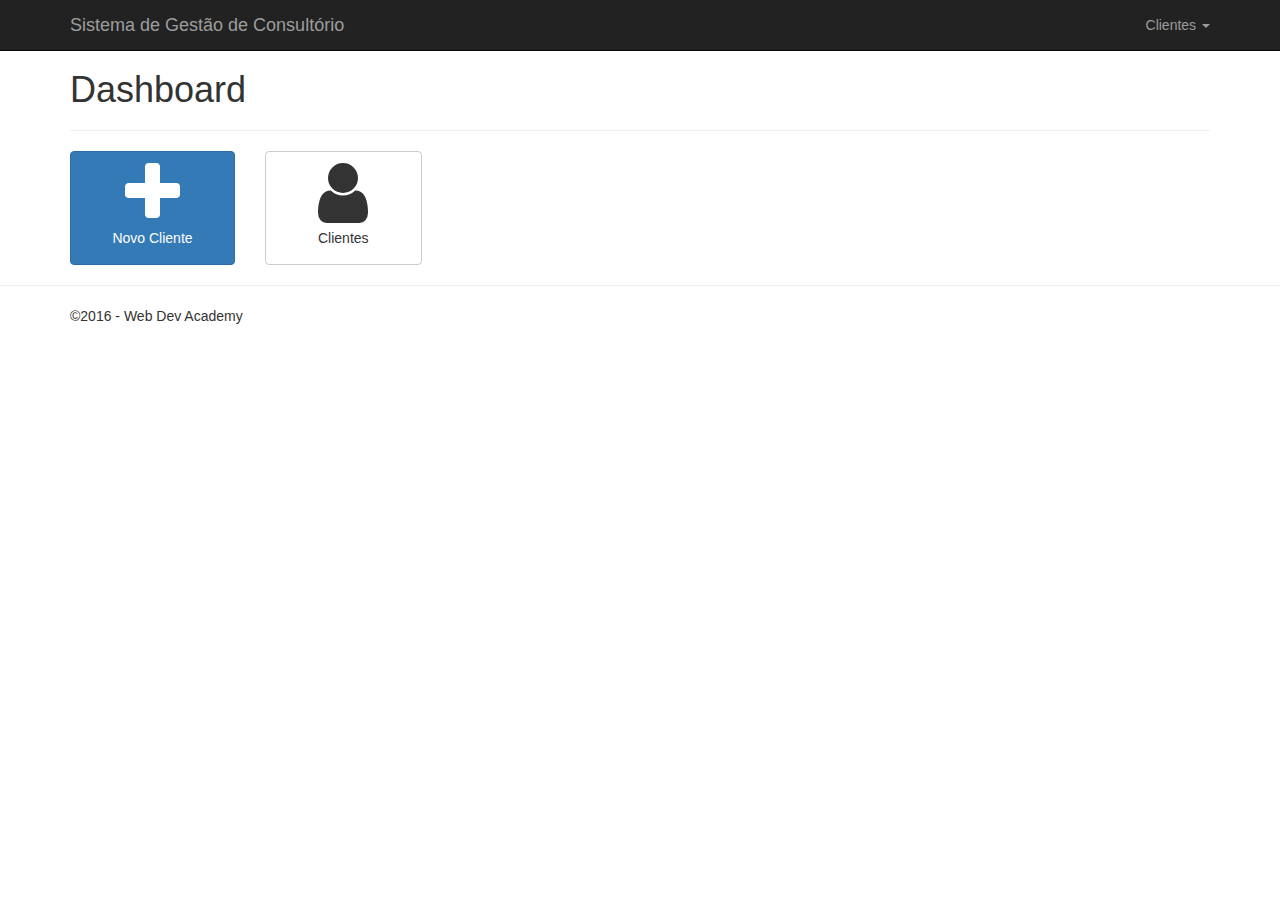
<file: index.html>
<!doctype html>
<html lang="pt-br">
<head>
    <meta charset="utf-8">
    <meta http-equiv="X-UA-Compatible" content="IE=edge,chrome=1">
    <title>Gestão de Consultório</title>
    <meta name="description" content="">
    <meta name="viewport" content="width=device-width, initial-scale=1">

    <link rel="stylesheet" href="css/lib/bootstrap.min.css">
    <style>
        body {
            padding-top: 50px;
            padding-bottom: 20px;
        }
    </style>
    <link rel="stylesheet" href="css/principal.css">
    <link rel="stylesheet" href="https://maxcdn.bootstrapcdn.com/font-awesome/4.6.2/css/font-awesome.min.css">
</head>
<body>

    <nav class="navbar navbar-inverse navbar-fixed-top" role="navigation">
      <div class="container">
        <div class="navbar-header">
          <button type="button" class="navbar-toggle collapsed" data-toggle="collapse" data-target="#navbar" aria-expanded="false" aria-controls="navbar">
            <span class="sr-only">Toggle navigation</span>
            <span class="icon-bar"></span>
            <span class="icon-bar"></span>
            <span class="icon-bar"></span>
          </button>
          <a href="#" class="navbar-brand">Sistema de Gestão de Consultório</a>
        </div>
        <div id="navbar" class="navbar-collapse collapse">
          <ul class="nav navbar-nav navbar-right">          
            <li class="dropdown">
                <a href="#" class="dropdown-toggle" data-toggle="dropdown" role="button" aria-haspopup="true" aria-expanded="false">
                    Clientes <span class="caret"></span>
                </a>
                <ul class="dropdown-menu">
                    <li><a href="#">Gerenciar Clientes</a></li>
                    <li><a href="#">Novo Cliente</a></li>
                </ul>
            </li>
          </ul>
        </div><!--/.navbar-collapse -->
      </div>
    </nav>

    <main class="container">


<h1>Dashboard</h1>
<hr />

<div class="row">
	<div class="col-xs-6 col-sm-3 col-md-2">
		<a href="customers/add.php" class="btn btn-primary">
			<div class="row">
				<div class="col-xs-12 text-center">
					<i class="fa fa-plus fa-5x"></i>
				</div>
				<div class="col-xs-12 text-center">
					<p>Novo Cliente</p>
				</div>
			</div>
		</a>
	</div>

	<div class="col-xs-6 col-sm-3 col-md-2">
		<a href="customers" class="btn btn-default">
			<div class="row">
				<div class="col-xs-12 text-center">
					<i class="fa fa-user fa-5x"></i>
				</div>
				<div class="col-xs-12 text-center">
					<p>Clientes</p>
				</div>
			</div>
		</a>
	</div>
</div>


    </main> <!-- /container -->
	<hr>
	<footer class="container">
		<p>&copy;2016 - Web Dev Academy</p>
	</footer>

	<script src="js/lib/jquery-1.12.4.min.js"></script>
    <script src="js/lib/bootstrap.min.js"></script>

    
</body>
</html>
</file>
<file: css/principal.css>
body {

    padding-top: 50px;

}
</file>
